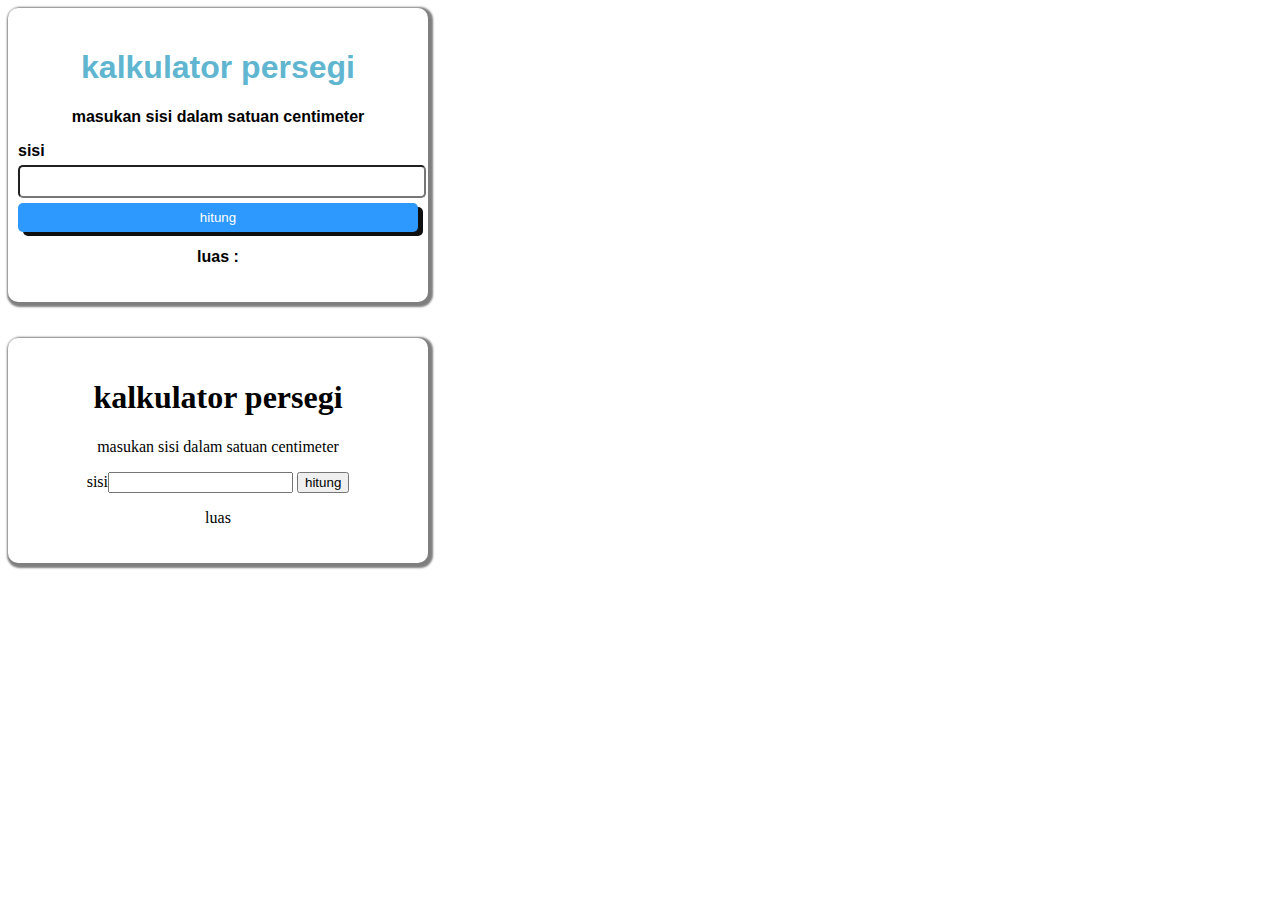
<file: index.html>
<!DOCTYPE html>
<html lang="en">

<head>
    <meta charset="UTF-8">
    <meta name="viewport" content="width=device-width, initial-scale=1.0">
    <title>document</title>
    <link rel="stylesheet" href="kalkulator.css">

<body>
    <div class="container satu">
        <h1>kalkulator persegi</h1>
        <p>masukan sisi dalam satuan centimeter</p>
        <label for="">sisi</label>
        <input type="text" id="sisi">
        <button id="btn-hitung">hitung</button>
        <p>luas : <span class="luas"></span></p>
    </div>
    <br>
    <br>
    <div class="container dua">
        <h1>kalkulator persegi</h1>
        <p>masukan sisi dalam satuan centimeter</p>
        <label for="">sisi</label><input type="text" name="" id="">
        <button>hitung</button>
        <p>luas<span class="luas"></span></p>
    </div>

    <script src="kalkulator.js"></script>
</body>
</head>

</html>
</file>
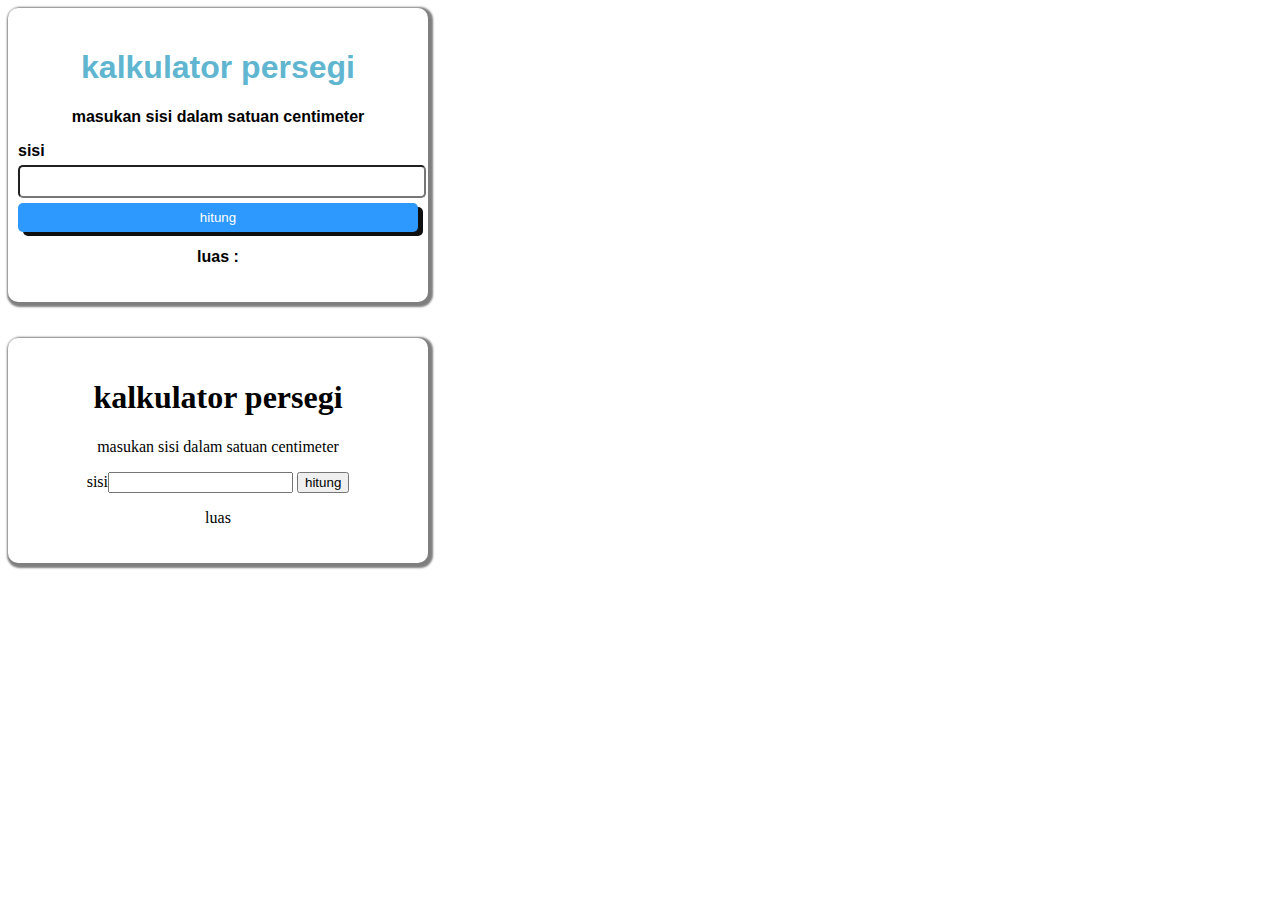
<file: kalkulator.html>
<!DOCTYPE html>
<html lang="en">

<head>
    <meta charset="UTF-8">
    <meta name="viewport" content="width=device-width, initial-scale=1.0">
    <title>document</title>
    <link rel="stylesheet" href="kalkulator.css">

<body>
    <div class="container satu">
        <h1>kalkulator persegi</h1>
        <p>masukan sisi dalam satuan centimeter</p>
        <label for="">sisi</label>
        <input type="text" id="sisi">
        <button id="btn-hitung">hitung</button>
        <p>luas : <span class="luas"></span></p>
    </div>
    <br>
    <br>
    <div class="container dua">
        <h1>kalkulator persegi</h1>
        <p>masukan sisi dalam satuan centimeter</p>
        <label for="">sisi</label><input type="text" name="" id="">
        <button>hitung</button>
        <p>luas<span class="luas"></span></p>
    </div>

    <script src="kalkulator.js"></script>
</body>
</head>

</html>
</file>
<file: kalkulator.css>
/* *{
    margin: 0;
    padding: 0;

} */
.container {
    margin-top: 50px auto;
    width: 400px;
    padding: 20px 10px;
    text-align: center;
    box-shadow: 2px 2px 2px 3px rgb(0, 0, 0, 0.5);
    border-radius: 10px;
}

.satu{
    h1{
        color: rgb(96, 182, 208);
        font-weight: bold;
        font-family: arial;
    }
    label,input{
        display: block;
        text-align: left;
        margin-bottom: 5px;
        width: 100%;
        font-family: arial;
        font-family: Arial, Helvetica, sans-serif;
        font-weight: bold;
    }
    input[type=text]{
        padding: 7px 2px;
        border-radius: 5px;
        width: 100%;
    }
    button{
        padding: 7px 20px;
        background: rgb(45, 153, 255);
        border: none;
        border-radius: 5px;
        color: #fff;
        cursor: pointer;
        font-family: arial;
        width: 100%;
        box-shadow: #0f0f0f 5px 4px ;

    }
    p{
        font-family: Arial, Helvetica, sans-serif;
        font-weight: bold;
    }
}
</file>
